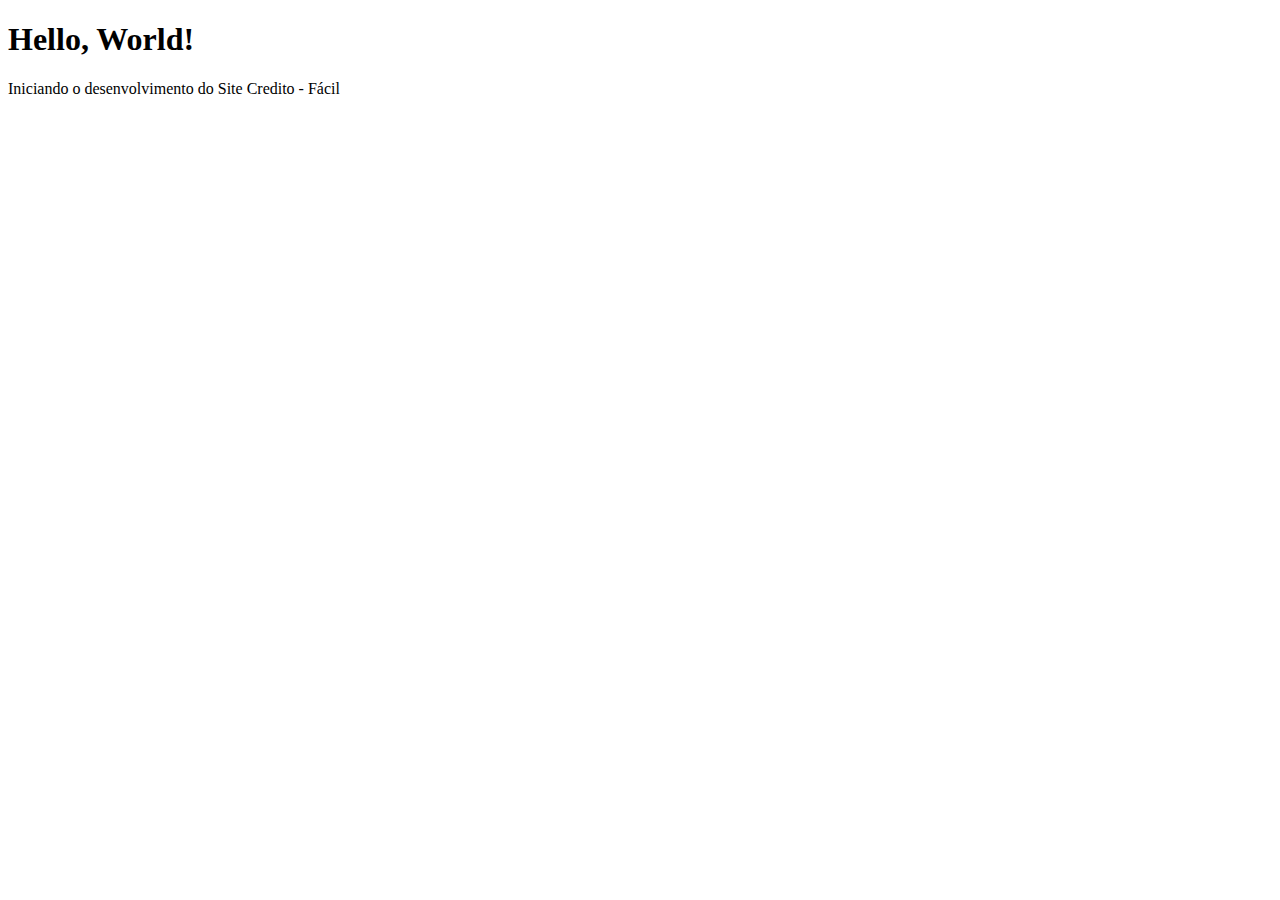
<file: index.html>
<!DOCTYPE html>
<html lang="en">
<head>
    <meta charset="UTF-8">
    <meta name="viewport" content="width=device-width, initial-scale=1.0">
    <title>Document</title>
</head>
<body>
    <h1>Hello, World!</h1>
    <p>Iniciando o desenvolvimento do Site Credito - Fácil</p>
</body>
</html>
</file>
